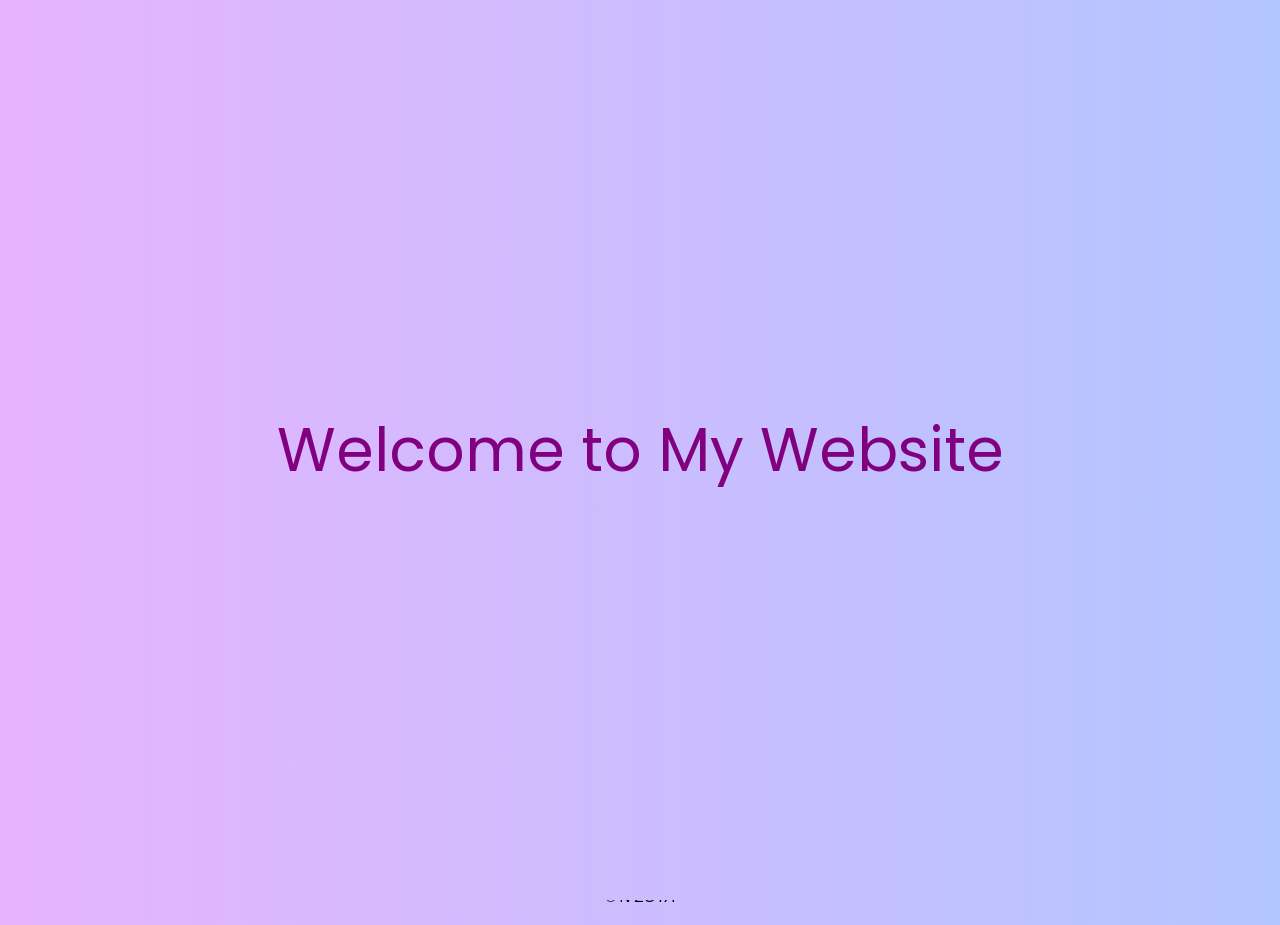
<file: index.html>
<!DOCTYPE html>
<html lang="en">
<head>
<meta charset="UTF-8">
<meta name="viewport" content="width=device-width, initial-scale=1.0">
<title>My Bio-Data</title>
<link rel="stylesheet" href="style.css">
<link href="https://fonts.googleapis.com/css2?family=Poppins:wght@300;400;600;700&display=swap" rel="stylesheet">

<style>
    /* Full-screen welcome overlay */
    #welcome-screen {
        position: fixed;
        top: 0;
        left: 0;
        width: 100%;
        height: 100%;
        background: linear-gradient(to right, #e6b3ff, #b3c6ff);
        display: flex;
        justify-content: center;
        align-items: center;
        font-family: 'Poppins', sans-serif;
        font-size: 60px;
        color: purple;
        z-index: 9999;
        cursor: pointer;
        text-align: center;
    }

    /* Go to Resume link */
    .go-resume {
        display: inline-block;
        font-size: 50px;
        font-weight: bold;
        color: purple;
        text-decoration: none;
        margin-top: 20px;
        transition: all 0.3s ease;
    }
    .go-resume:hover {
        color: #ff66cc;
        transform: scale(1.1);
    }

    /* Fade-in animation */
    @keyframes fadeInUp {
        0% { opacity: 0; transform: translateY(20px); }
        100% { opacity: 1; transform: translateY(0); }
    }
    h2 {
        animation: fadeInUp 1s ease forwards;
    }

    .container {
        margin-top: 150px;
        text-align: center;
    }

    .profile-img {
        width: 230px;
        height: 230px;
        border-radius: 50%;
        border: 5px solid purple;
        object-fit: cover;
        margin-top: 20px;
        box-shadow: 0 4px 15px rgba(0,0,0,0.25);
    }

    .info-box {
        display: flex;
        justify-content: center;
        gap: 50px;
        align-items: center;
        margin-top: 40px;
    }

    .text-info {
        text-align: left;
        color: #3f0063;
        font-size: 18px;
    }

    .text-info p b {
        color: purple;
    }
</style>
</head>
<body>

<!-- Welcome overlay -->
<div id="welcome-screen">
    Welcome to My Website<br>
    <span style="font-size:24px;"></span>
</div>

<nav class="navbar">
    <div class="logo">NZ</div>
    <ul class="nav-links">
        <li><a href="./index.html">Home</a></li>
        <li><a href="./resume.html">Resume</a></li>
    </ul>
</nav>

<section class="container">
    <h2>My-Bio Data</h2>

    <div class="info-box">
        <div class="text-info">
            <p><b>Name:</b> N Zoya</p>
            <p><b>Date Of Birth:</b> 08-10-2005</p>
            <p><b>Address:</b> Whitefield, Bangalore</p>
            <p><b>Phone Number:</b> 9901323744</p>
             <p><b>Email:</b> nzoya0826@gmail.com</p>
            <p><b>Father's Name:</b> R Naseer Ahmed</p>
            <p><b>Mother's Name:</b> Salma Banu</p>
            <p><b>Nationality:</b> Indian</p>
        </div>

        <img src="images\profile.jpg.jpg" alt="Profile Photo" class="profile-img">
    </div>

    
    <div style="text-align:center; margin-top:50px;">
        <a href="resume.html" class="go-resume" id="resumeBtn">Go to Resume 👉🏻</a>
    </div>
</section>


<script src="script.js"></script>
<footer class="site-footer">
<p>© N ZOYA</p>
</footer>
</body>
</html>
</file>
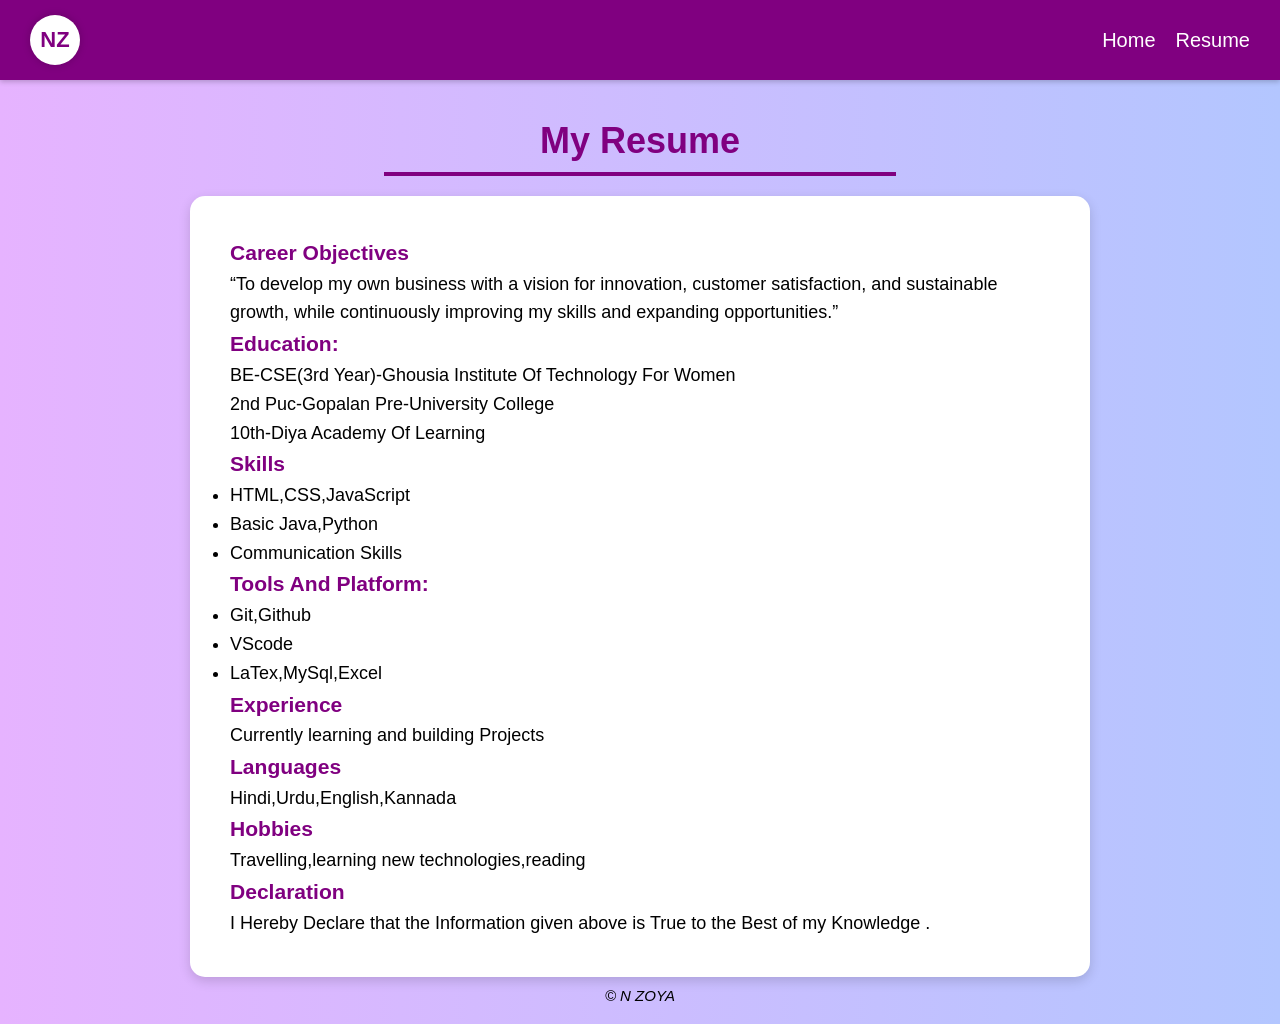
<file: resume.html>
<!DOCTYPE html>
<html lang="en">
<head>
    <meta charset="UTF-8">
    <meta name="viewport" content="width=device-width,initial-scale=1.0">
    <title>My Resume</title>
    <link rel="stylesheet" href="style.css">
</head>

<body class="resume-page">

<nav class="navbar">
    <div class="logo">NZ</div>
    <ul class="nav-links">
        <li><a href="./index.html">Home</a></li>
        <li><a href="./resume.html">Resume</a></li>
    </ul>
</nav>

<section class="resume-container">

    <h2 class="resume-title">My Resume</h2>

    <div class="resume-box"> 
         <h3>Career Objectives</h3>
          <p>“To develop my own business with a vision for innovation, customer satisfaction, and sustainable growth, while continuously improving my skills and expanding opportunities.”</p>
        
  <h3>Education:</h3>
        <p>BE-CSE(3rd Year)-Ghousia Institute Of Technology For Women</p>
        <p>2nd Puc-Gopalan Pre-University College</p>
        <p>10th-Diya Academy Of Learning</p>

        <h3>Skills</h3>
        <ul>
            <li>HTML,CSS,JavaScript</li>
            <li>Basic Java,Python</li>
            <li>Communication Skills</li>
            <h3>Tools And Platform:</h3>
            <li> Git,Github</li> 
            <li>VScode</li>
            <li>LaTex,MySql,Excel</li>
           
        </ul>

        <h3>Experience</h3>
        <p>Currently learning and building Projects</p>

        <h3>Languages</h3>
        <p>Hindi,Urdu,English,Kannada</p>

        <h3>Hobbies</h3>
        <p>Travelling,learning new technologies,reading</p>

         <h3>Declaration</h3>
        <p>I Hereby Declare that the Information given above is True to the Best of my Knowledge .</p>
    </div>

</section>
<footer class="site-footer">
<p>© N ZOYA</p>
</footer>
</body>
</html>
</file>
<file: style.css>
/* ======== Global Reset ======== */
* {
    margin: 0;
    padding: 0;
    box-sizing: border-box;
    font-family: 'times-new roman', sans-serif;
}

/* ======== Body ======== */
body {
    background: linear-gradient(to right, #e6b3ff, #b3c6ff);
}

/* ======== Navbar ======== */
.navbar {
    display: flex;
    justify-content: space-between;
    align-items: center;
    position: fixed;
    top: 0;
    left: 0;
    width: 100%;
    background: purple;
    padding: 15px 30px;
    z-index: 1000;
    box-shadow: 0 2px 5px rgba(0,0,0,0.2);
}

.logo {
    background: white;
    color: purple;
    font-weight: bold;
    font-size: 22px;
    width: 50px;
    height: 50px;
    border-radius: 50%;
    display: flex;
    justify-content: center;
    align-items: center;
    box-shadow: 0 0 8px rgba(0,0,0,0.2);
}

.nav-links {
    display: flex;
    list-style: none;
    gap: 20px;
}
.nav-links a {
    text-decoration: none;
    color: white;
    font-weight: 500;
    font-size: 20px;
}
.nav-links a:hover {
    text-decoration: none;
}

/* ======== HOME / BIO SECTION ======== */
.container {
    margin-top: 130px;
    width: 85%;
    margin-left: auto;
    margin-right: auto;
    display: flex;
    flex-direction: column;
    justify-content: center;
    align-items: center;
}




/* Purple underline under BIO DATA */
h1{
    content: "";
    display: block;
    width: 450px;
    height: 4px;
    background: purple;
     margin: 120px auto 20px auto;
    padding-bottom: 10px;
}

.info-box {
    background: #fff;
    padding: 45px;
    border-radius: 20px;
    box-shadow: 0 4px 12px rgba(0,0,0,0.18);
    width: 90%;
    display: flex;
    justify-content: space-between;
    align-items: center;
}

/* Text Styling */
.text-info {
    width: 60%;
    color: #3f0063;  /* DARK PURPLE FONT */
}

.text-info h3 {
    color: purple;
    font-size: 22px;
    font-weight: 800;
    margin-bottom: 10px;
}

.text-info p {
    font-size: 19px;
    line-height: 1.8;
    margin-bottom: 14px;
}

/* Profile Image */
.profile-img {
    width: 230px;
    height: 230px;
    border-radius: 50%;
    border: 5px solid purple;
    box-shadow: 0 4px 15px rgba(0,0,0,0.25);
    object-fit: cover;
}

h2 {
    font-size: 40px;
    font-weight: 700;
    text-align: center;
    color: purple;
    border-bottom: 4px solid purple;
    width: 50%;
    margin: 0 auto 25px auto;
    padding-bottom: 10px;
}

.go-resume {
    display: inline-block;      /* ensures it can scale */
    font-size: 70px;            /* big size */
    font-weight: bold;
    color: purple;
    text-decoration: none;      /* removes underline */
    margin-top: 40px;
    transition: all 0.3s ease;
}

.go-resume:hover {
    color: #ff66cc;             /* hover color */
    transform: scale(1.1);      /* slight grow on hover */
}


/* ======== Resume Page ======== */
.resume-title {
    font-size: 36px;
    font-weight: 700;
    color: purple;
    text-align: center;
    border-bottom: 4px solid purple;
    width: 40%;
    margin: 120px auto 20px auto;
    padding-bottom: 10px;
}
.text-info {
    width: 60%;
    color: #3f0063;  /* DARK PURPLE FONT */
}
/* Make only Resume h3 headings purple */
.resume-box h3 {
    color: purple;
}



/* Text Styling for BIO DATA */
.text-info h3 {
    color: purple;
    font-size: 22px;
    font-weight: 800;
    margin-bottom: 10px;
}

/* Make only the labels (Name:, Age:, etc.) purple */
.text-info p b {
    color: purple;
    font-weight: 700;
}


.resume-box {
    max-width: 900px;
    width: 90%;
    margin: auto;
    background: #fff;
    padding: 40px;
    border-radius: 15px;
    box-shadow: 0 4px 12px rgba(0,0,0,0.15);
    font-size: 18px;
    line-height: 1.6;
}
.site-footer{
    text-align: center;
    padding: 10px 0 20px;
    color: black;
    font-size: 15px;
    font-style: oblique;
}
</file>
